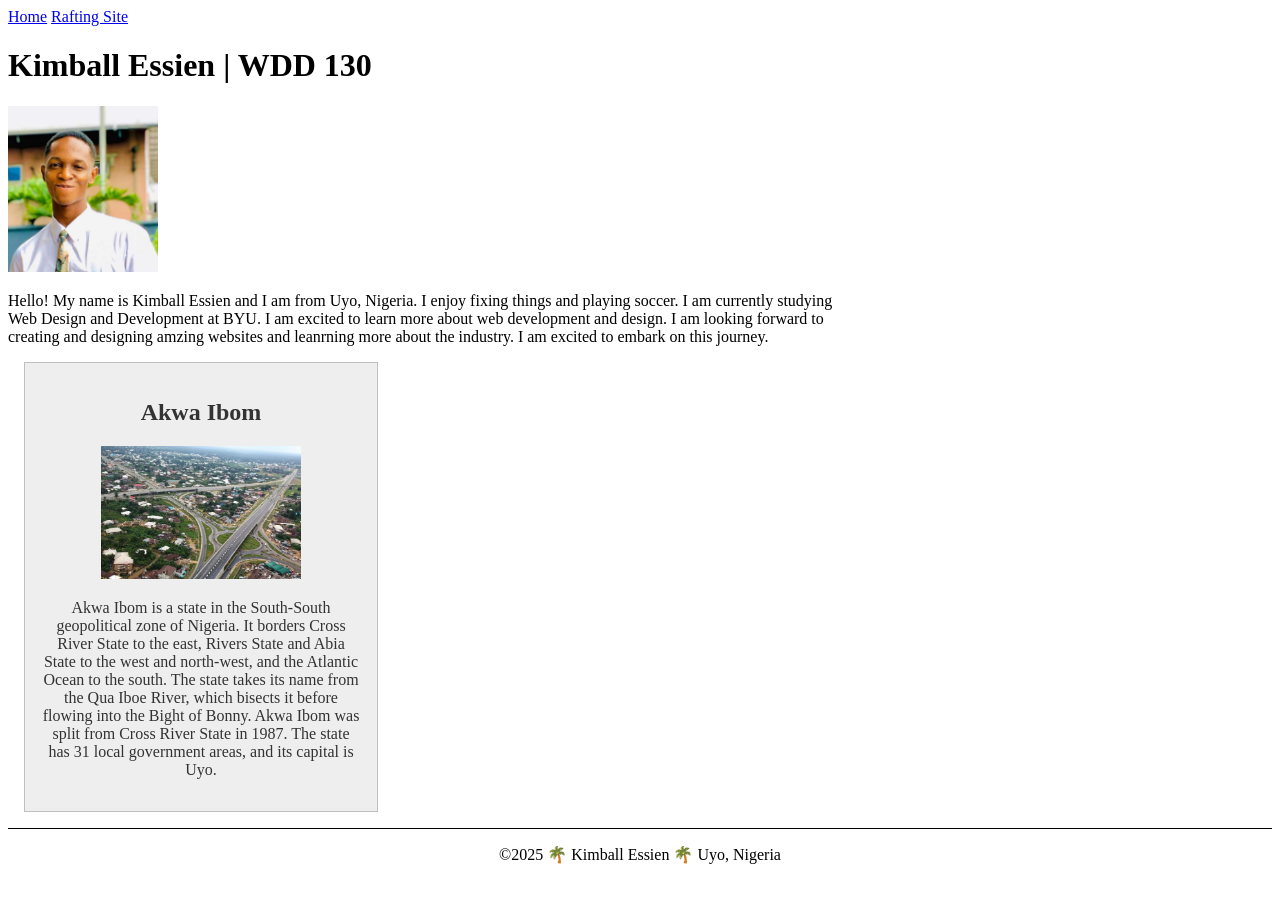
<file: index.html>
<!DOCTYPE html>
<html lang="en-US">
<head>
    <meta charset="utf-8">
    <meta name="viewport" content="width=device-width, initial-scale=1.0">
    <title>Kimball Essien | WDD 130</title>
    <meta name="description" content="Kimball Essien's BYU-Idaho WDD 130 course home page.">
    <meta name="author" content="Kimball Essien">
    <link rel="stylesheet" href="styles/styles.css">
</head>
<body>
<header>
 <nav>
    <a href="#">Home</a>
    <a href="wwr/">Rafting Site</a>
 </nav>
</header>
<main>
   <h1>Kimball Essien | WDD 130</h1>
   <img src="images/profile.jpg" alt="Hello, my name is Kimball Essien" width="200">
   <p>Hello! My name is Kimball Essien and I am from Uyo, Nigeria. I enjoy fixing things and playing soccer. I am currently studying Web Design and Development at BYU. I am excited to learn more about web development and design. I am looking forward to creating and designing amzing websites and leanrning more about the industry. I am excited to embark on this journey. </p>
</main>
<aside>
    <h2>Akwa Ibom</h2>
    <img src="images/akwa-ibom.jpg" alt="AKwa Ibom landscape">
    <p>Akwa Ibom is a state in the South-South geopolitical zone of Nigeria. It borders Cross River State to the east, Rivers State and Abia State to the west and north-west, and the Atlantic Ocean to the south. The state takes its name from the Qua Iboe River, which bisects it before flowing into the Bight of Bonny. Akwa Ibom was split from Cross River State in 1987. The state has 31 local government areas, and its capital is Uyo.</p>
</aside>
<footer>
    <p>©️2025 🌴 Kimball Essien 🌴 Uyo, Nigeria</p>
</footer>
</body>
</html>
</file>
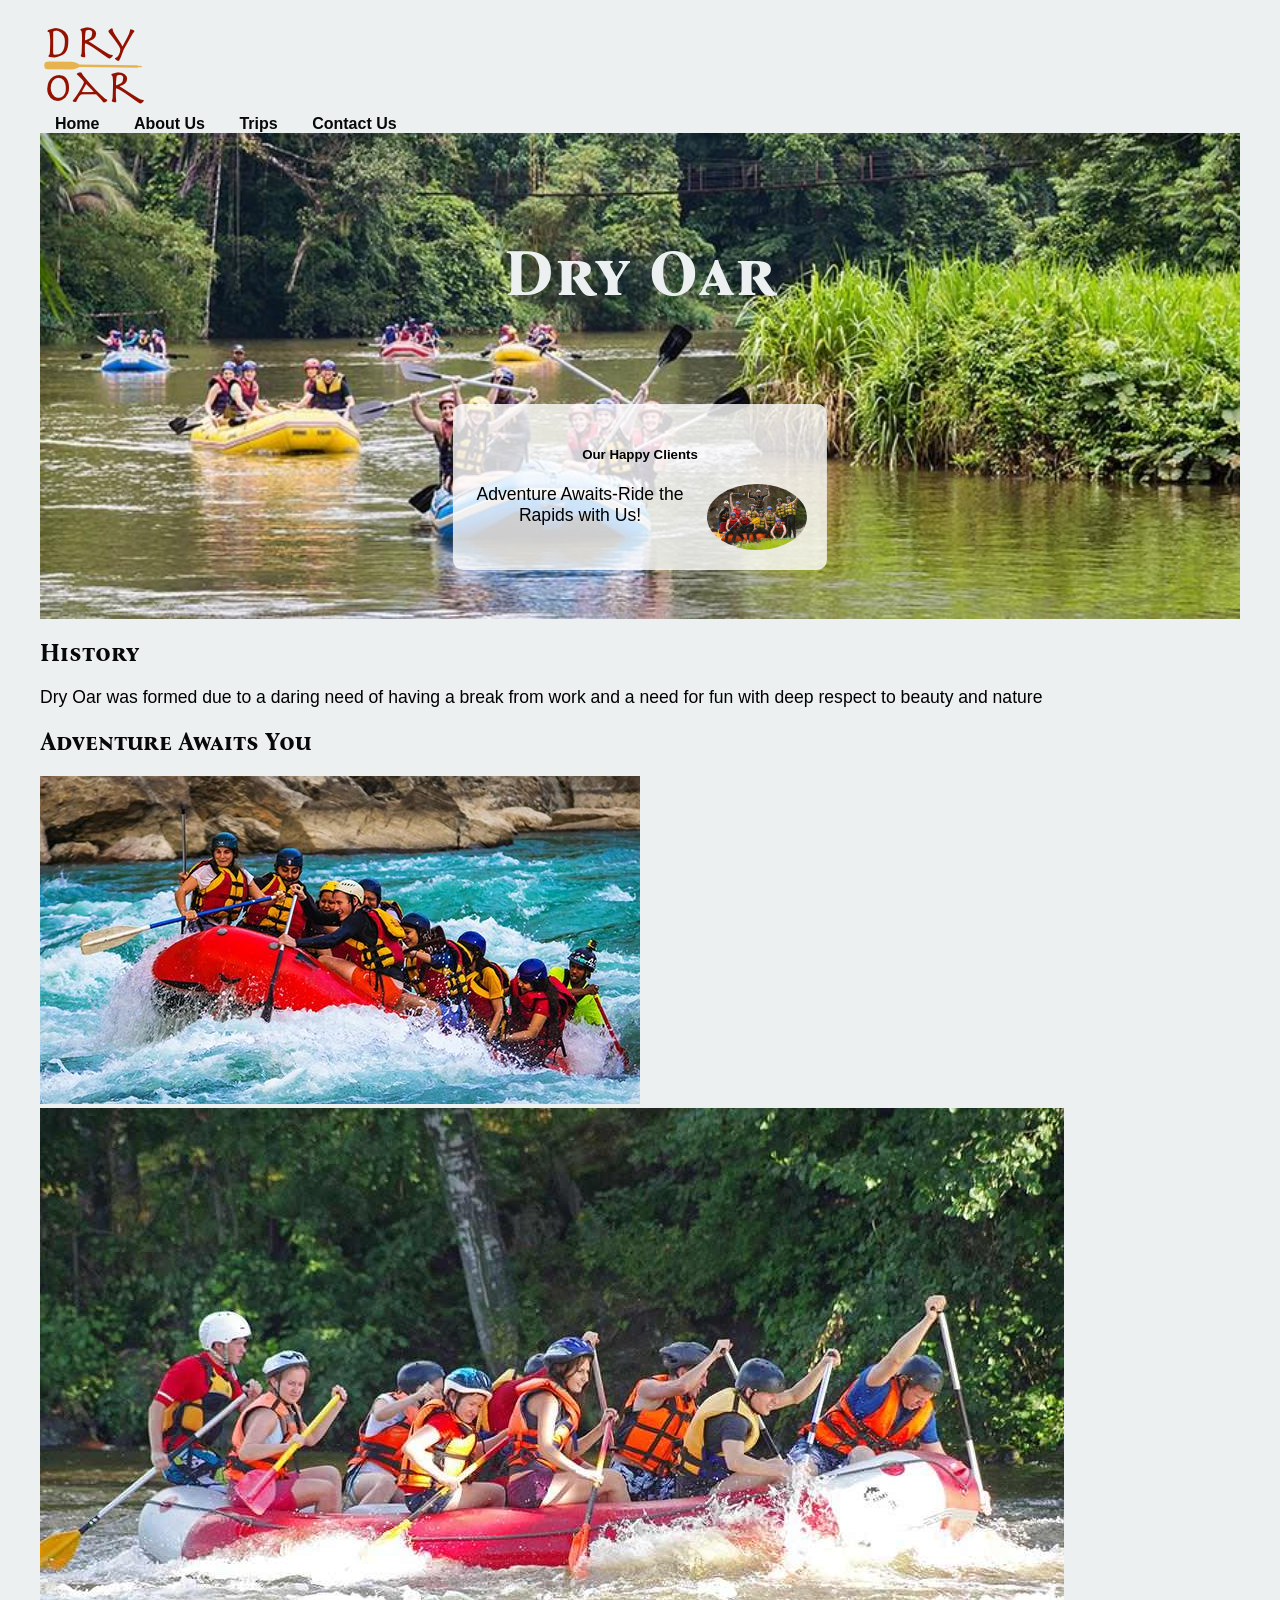
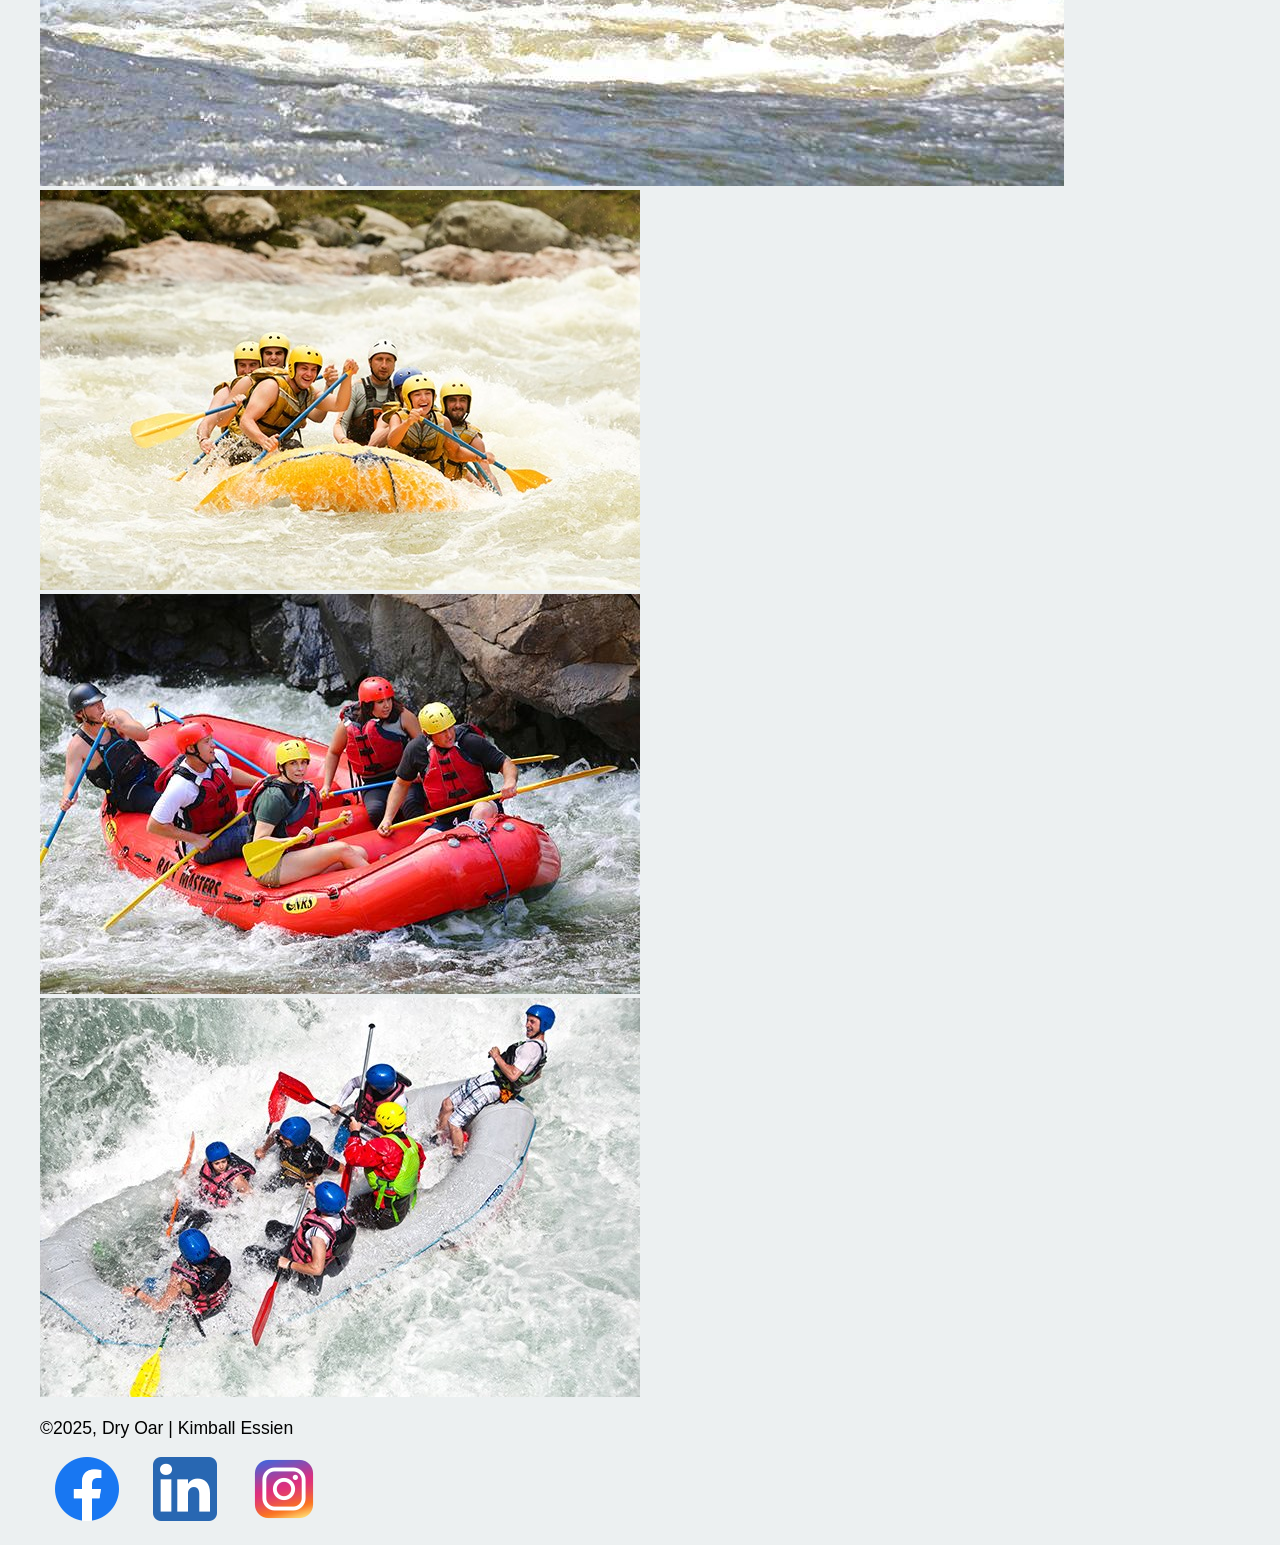
<file: wwr/about.html>
<!DOCTYPE html>
<html lang="en">
<head>
  <meta charset="UTF-8">
  <meta name="viewport" content="width=device-width, initial-scale=1.0">
  <meta name="description" content="Kimball Essien | Dry Oar">
  <meta name="author" content="Kimball Essien">
  <title>Kimball Essien | wwr About Us</title>
  <link rel="preconnect" href="https://fonts.googleapis.com">
  <link rel="preconnect" href="https://fonts.gstatic.com" crossorigin>
  <link href="https://fonts.googleapis.com/css2?family=Bona+Nova+SC&display=swap" rel="stylesheet"> 
  <link rel="stylesheet" href="styles/rafting.css">

</head>
<body>
  <header>
    <img src="images/logo.png" alt="logo">
     <nav>
      <a href="index.html">Home</a>
      <a href="about.html">About Us</a>
      <a href="trips.html">Trips</a>
      <a href="contact.html">Contact Us</a>
     </nav>
    </header>
    <main>
      <div class="hero">
        <img src="images/rafting.jpg" alt="Adventure" class="hero-img">
         <h1>Dry Oar</h1>
         <article>
          <h5>Our Happy Clients</h5>
          <img src="images/Happyclients.jpg" alt="Happy Clients">
          <p>Adventure Awaits-Ride the Rapids with Us!</p>
         </article>
    </div>
      <section>
        <h2>History</h2>
        <p>Dry Oar was formed due to a daring need of having a break from work and a need for fun with deep respect to beauty and nature</p>
        </section>
        <section>
          <h2>Adventure Awaits You</h2>
          <img src="images/Trip1.jpg" alt="White Water Rafting">
          <img src="images/Trip2.jpg" alt="White Water Rafting">
          <img src="images/Trip3.jpg" alt="White Water Rafting">
          <img src="images/Trip4.jpg" alt="White Water Rafting">
          <img src="images/Trip5.jpg" alt="White Water Rafting">
      </section>
    </main>
    <footer>
      <p>&copy;2025, Dry Oar | Kimball Essien</p>
  <nav class="sociallinks">
    <a href="https://www.facebook.com/">
      <img src="images/Facebook.png" alt="Facebook">
    </a>
    <a href="https://www.linkedin.com/">
      <img src="images/Linkedin.png" alt="Linkedin">
    </a>
    <a href="https://www.instagram.com/">
      <img src="images/Instagram.png" alt="Instagram">
    </a>
  </nav>
</footer>
</body>
</html>
</file>
<file: styles/styles.css>
main {
    max-width: 840px;
}
aside {
    width: 20rem;
    margin: 1rem;
    border: 1px solid rgb(0 0 0 / 0.2); /* 1 */
    padding: 1rem;
    background-color: #eee;
    color: #333;
    text-align: center;
}
aside img {
    width: 200px;
    height: auto;
}
main img {
    width: 150px;
    height: auto;
}
p { padding: 0;}
footer {
    margin-top: 15px;
    border-top: 1px solid #000;
    text-align: center;
}
</file>
<file: wwr/styles/rafting.css>
:root {
  --primary-color: #080808;
  --secondary-color: #ecf0f1;
  --accent-color: #e74c3c;
  --text-color: #000000;
  --background-color: #ecf0f1;
  --heading-font: 'Bona Nova SC', Static;
  --body-font: Arial, sans-serif;
}

body {
  font-family: var(--body-font);
  color: var(--text-color);
  background-color: var(--background-color);
  max-width: 1200px;
  margin: 0 auto;
  padding: 20px;
}

h1, h2 {
  font-family: var(--heading-font);
  color: var(--primary-color);
}

p {
  font-size: 1.1rem;
  color: var(--text-color);
}

.sociallinks a {
  text-decoration: none;
}

.hero {
  position: relative;
  text-align: center;
}

.hero-img {
  display: block;
  width: 100%;
  height: auto;
}

.hero h1 {
  position: absolute;
  top: 20%;
  left: 50%;
  transform: translate(-50%, -50%);
  font-size: 4rem;
  color: var(--secondary-color);
}

.hero article {
  position: absolute;
  bottom: 10%;
  left: 50%;
  transform: translateX(-50%);
  background-color: rgba(255, 255, 255, 0.8);
  padding: 20px;
  border-radius: 10px;
  max-width: 400px;
  text-align: center;
}

.hero article img {
  float: right;
  width: 100px;
  border-radius: 50%;
  margin-left: 20px;
}

nav a {
  color: var(--primary-color);
  margin: 0 15px;
  font-weight: bold;
  text-decoration: none;
}

nav a:hover {
  color: var(--accent-color);
}
</file>
